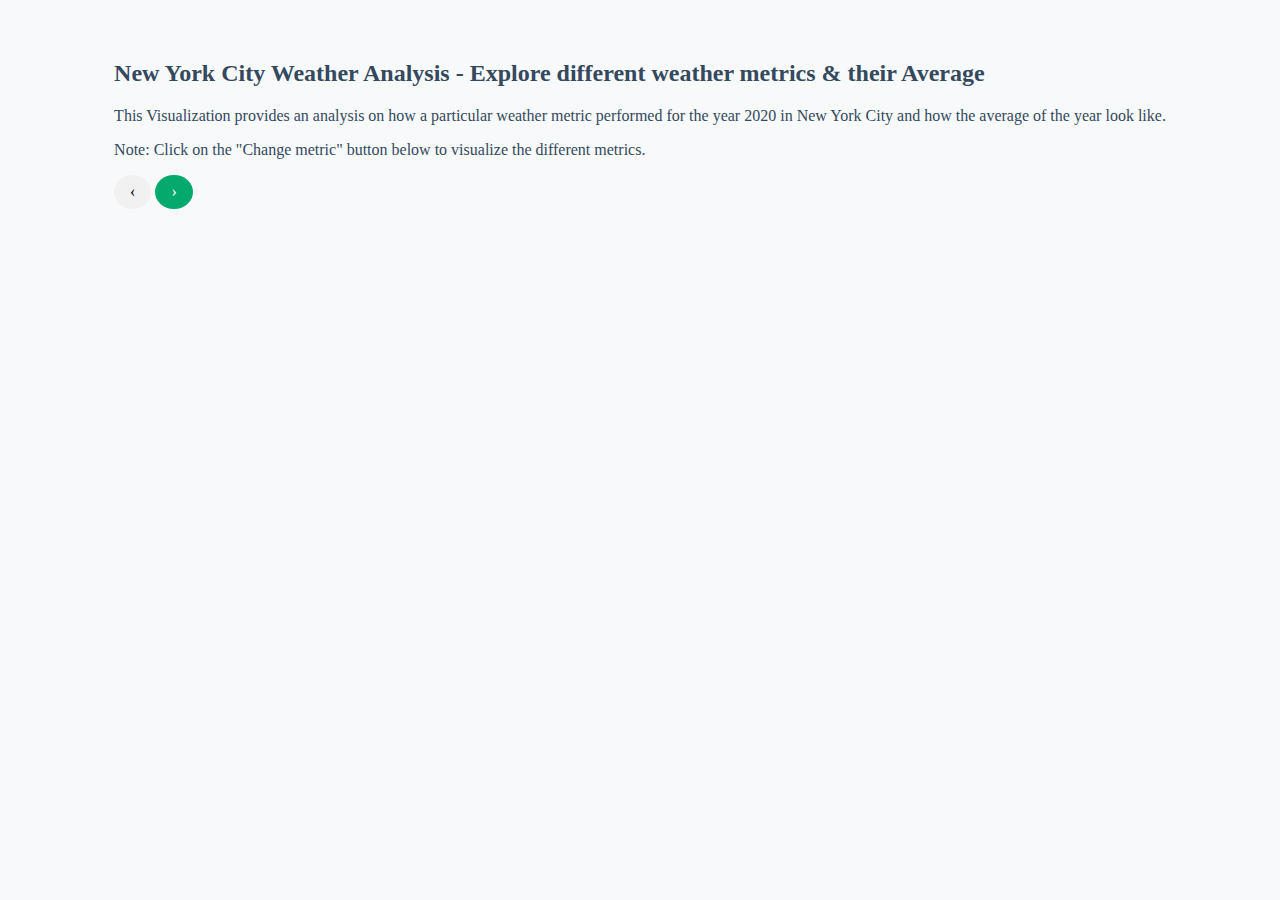
<file: Page1.html>
<!DOCTYPE html>
<html lang="en">

<head>
    <link rel="stylesheet" href="page1.css"></link>
    <title>NYC Weather Metrics Average</title>
</head>

<body>
<div id="heading">
            <h2> New York City Weather Analysis - Explore different weather metrics & their Average </h2>
            <p> This Visualization provides an analysis on how a particular weather metric performed for the year 2020 in New York City and how the average of the year look like.</p>
            <p> Note: Click on the "Change metric" button below to visualize the different metrics.</p> 

        <div id="buttons" >
        <a href="index.html" class="previous round">&#8249;</a>
        <a href="Page2.html" class="next round">&#8250;</a>

    </div>
    <div id="wrapper"></div>
    <script src="https://d3js.org/d3.v5.min.js"></script>
    <script src="updating-bars.js"></script>
</body>

</html>
</file>
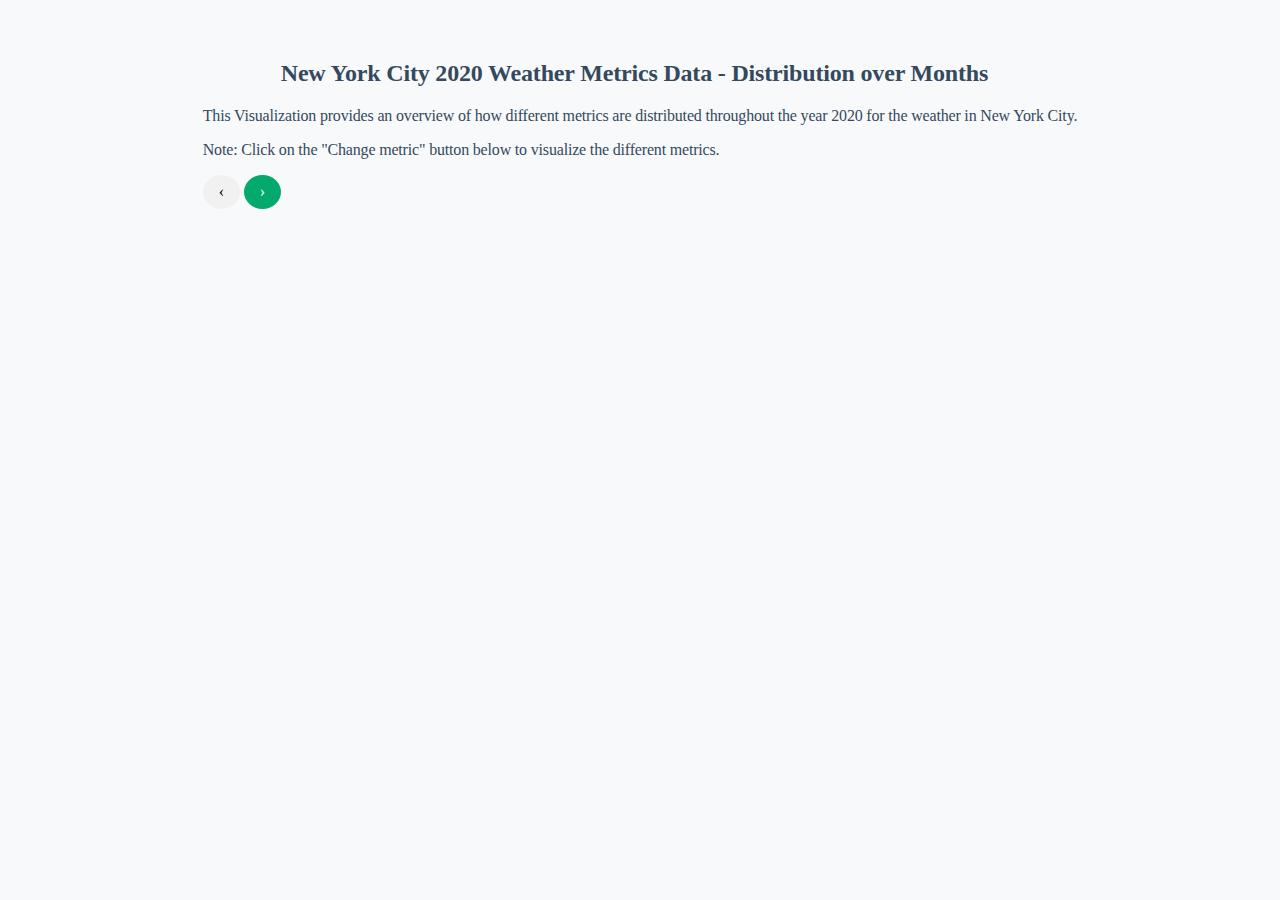
<file: Page2.html>
<!DOCTYPE html>
<html lang="en">

<head>
    <link rel="stylesheet" href="Page2.css">
    </link>
    <title>Heatmap by Weather Metrics</title>
</head>

<body>
    <div id="hd">
            <h2> New York City 2020 Weather Metrics Data - Distribution over Months</h2>
            <p> This Visualization provides an overview of how different metrics are distributed throughout the year 2020 for the weather in New York City.</p>
            <p> Note: Click on the "Change metric" button below to visualize the different metrics.</p>

        <div id="buttons" >
        <a href="Page1.html" class="previous round">&#8249;</a>
        <a href="index.html" class="next round">&#8250;</a>
   
</div>
    <div id="heading" class="heading">
        <h2 id="metric" class="metric"></h2>
        <div class="legend">
            <div class="legend-text" id="legend-min"></div>
            <div class="legend-gradient" id="legend-gradient"></div>
            <div class="legend-text" id="legend-max"></div>
        </div>
    </div>

    <div id="wrapper" class="wrapper"></div>

    <script src="https://d3js.org/d3.v5.min.js"></script>
    <script src="chart.js"></script>
</body>

</html>
</file>
<file: page1.css>
@font-face {
    font-family: 'Times, Times New Roman, serif';
}

.bin rect {
    fill: cornflowerblue;
}


.wrapper {
  position: relative;
}

a {
  text-decoration: none;
  display: inline-block;
  padding: 8px 16px;
}

a:hover {
  background-color: #ddd;
  color: black;
}

.previous {
  background-color: #f1f1f1;
  color: black;
}

.next {
  background-color: #04AA6D;
  color: white;
}

.round {
  border-radius: 50%;
}

.bin text {
    text-anchor: middle;
    fill: darkgrey;
    font-size: 12px;
    font-family: sans-serif;
}

.mean {
    stroke: maroon;
    stroke-dasharray: 2px 4px;
}

.x-axis-label {
    fill: black;
    font-size: 1.4em;
    text-transform: capitalize;
}

body {
    display: flex;
    align-items: center;
    justify-content: center;
    padding: 2em;
    font-size: 16px;
    color: #34495e;
    background: #f8f9fa;
    font-family: 'Times, Times New Roman, serif'
}

button {
    font-size: 1.2em;
    margin-left: 1em;
    padding: 0.5em 1em;
    appearance: none;
    -webkit-appearance: none;
    background: darkseagreen;
    color: white;
    border: none;
    box-shadow: 0 5px 0 0 seagreen;
    border-radius: 6px;
    font-weight: 600;
    outline: none;
    cursor: pointer;
    transition: all 0.1s ease-out;
}

button:hover,
button:focus {
    background: #73b173;
    box-shadow: 0 4px 0 0 seagreen;
    transform: translateY(1px);
}

button:hover:active,
button:focus:active,
button:active {
    box-shadow: 0 1px 0 0 seagreen;
    transform: translateY(4px);
}
</file>
<file: Page2.css>
@font-face {
    font-family: 'Times, Times New Roman, serif';
}

a {
  text-decoration: none;
  display: inline-block;
  padding: 8px 16px;
}

a:hover {
  background-color: #ddd;
  color: black;
}

.previous {
  background-color: #f1f1f1;
  color: black;
}

.next {
  background-color: #04AA6D;
  color: white;
}

.round {
  border-radius: 50%;
}

body {
    display: flex;
    flex-direction: column;
    align-items: center;
    padding: 2em;
    letter-spacing: -0.011em;
    font-family: 'Times, Times New Roman, serif';
    font-size: 16px;
    color: #34495e;
    background: #f8f9fa;
}

svg {
    shape-rendering: crispedges;
}

.day {
    transition: fill 0.3s ease-out;
}

.label {
    text-anchor: end;
    dominant-baseline: middle;
    font-size: 0.8em;
    fill: #7f8c8d;
}

.month {
    font-size: 0.8em;
    fill: #7f8c8d;
}

.heading {
    display: flex;
    align-items: center;
    justify-content: space-between;
    width: calc(100% - 5em);
    padding-bottom: 0.3em;
}

h2 {
    padding-left: 78px;
}

.metric {
    width: 8em;
}

button {
    font-size: 1.2em;
    margin-left: 1em;
    margin-right: 50px;
    padding: 0.5em 1em;
    appearance: none;
    -webkit-appearance: none;
    background:darkseagreen;
    color: white;
    border: none;
    box-shadow: 0 5px 0 0 seagreen;
    border-radius: 6px;
    font-weight: 600;
    outline: none;
    cursor: pointer;
    transition: all 0.1s ease-out;
}

button:hover,
button:focus {
    background: #73b173;
    box-shadow: 0 4px 0 0 seagreen;
    transform: translateY(1px);
}

button:hover:active,
button:focus:active,
button:active {
    box-shadow: 0 1px 0 0 seagreen;
    transform: translateY(4px);
}

.legend {
    margin-top: 0.3em;
    margin-right: auto;
    width: 16em;
    display: flex;
    align-items: center;
}

.legend-text {
    width: 3em;
    font-feature-settings: 'tnum' 1;
}

.legend-text:first-of-type {
    text-align: right;
}

.legend-gradient {
    height: 1em;
    flex: 1;
    margin: 0 0.6em;
}
</file>
